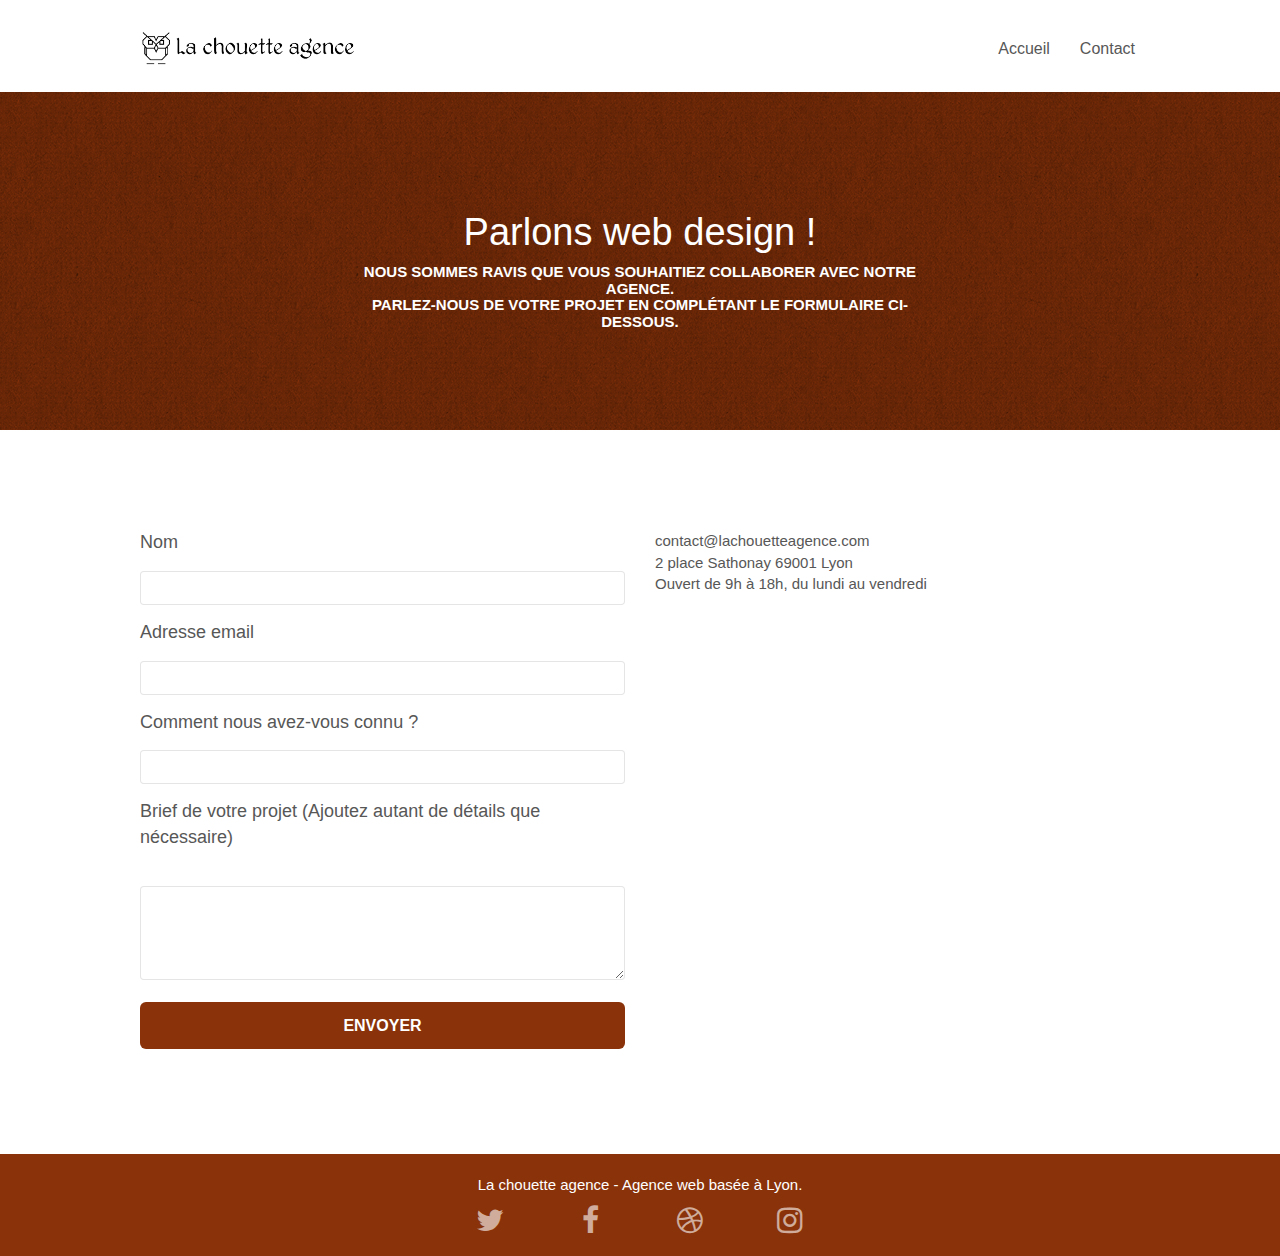
<file: contact.html>
<!doctype html>
<html lang="Fr">

<head>
	<meta charset="utf-8">
	<meta name="description" content="Parlez-nous de votre projet">
	<meta name="viewport" content="width=device-width, initial-scale=1.0, viewport-fit=cover">
	<link rel="shortcut icon" type="image/png" href="favicon.jpg">

	<link rel="stylesheet" type="text/css" href="./css/bootstrap.css">
	<link rel="stylesheet" type="text/css" href="style.css">
	<link rel="stylesheet" type="text/css" href="./css/font-awesome.css">
	<link rel="stylesheet" type="text/css" href="./css/et-line.css">


	<script defer src="./js/jquery-2.1.0.js"></script>
	<script defer src="./js/bootstrap.js"></script>
	<script defer src="./js/blocs.js"></script>
	<script defer src="./js/jqBootstrapValidation.js"></script>
	<script defer src="./js/formHandler.js"></script>
	<title>Contact</title>


	<!-- Analytics -->

	<!-- Analytics END -->

</head>

<body>
	<!-- Principal conteneur -->
	<div class="page-container">


		<!-- bloc-0 -->
		<div class="bloc bgc-white l-bloc " id="bloc-0">
			<div class="container bloc-sm">

				<nav class="navbar row">
					<div class="navbar-header">
						<a class="navbar-brand" href="index.html"><img src="img/la-chouette-agence.png"
								alt="Logo la chouette agence" height="40" /></a>
						<button id="nav-toggle" type="button" class="ui-navbar-toggle navbar-toggle"
							data-toggle="collapse" data-target=".navbar-1">
							<span class="sr-only">Toggle navigation</span><span class="icon-bar"></span><span
								class="icon-bar"></span><span class="icon-bar"></span>
						</button>
					</div>
					<div class="collapse navbar-collapse navbar-1 special-dropdown-nav">
						<ul class="site-navigation nav navbar-nav">
							<li>
								<a href="index.html">Accueil</a>
							</li>
							<li>
								<a href="page2.html">Contact</a>
							</li>
						</ul>
					</div>
				</nav>
			</div>
		</div>
		<!-- bloc-0 END -->




		<main>
			<section>
				<!-- bloc-6 -->
				<div class="bloc bg-dots-bg bg-repeat bgc-atomic-tangerine d-bloc bloc-bg-texture texture-paper"
					id="bloc-6">
					<div class="container bloc-lg">
						<div class="row">
							<div class="col-sm-12">
								<h1 class="text-center hero-bloc-text tc-white">
									Parlons web design !
								</h1>
								<h3 class="text-center mg-lg tc-white tight-width-whitespace">
									Nous sommes ravis que vous souhaitiez collaborer avec notre agence.<br>
									Parlez-nous de votre projet en complétant le formulaire ci-dessous.
								</h3>
							</div>
						</div>
					</div>
				</div>
				<!-- bloc-6 END -->
			</section>

			<!-- bloc-7 -->

			<div class="bloc bgc-white l-bloc" id="bloc-7">
				<div class="container bloc-lg">
					<div class="row">
						<section class="col-sm-6">
							<form id="form_1" novalidate success-msg="Your message has been sent."
								fail-msg="Sorry it seems that our mail server is not responding, Sorry for the inconvenience!">
								<div class="form-group">
									<label for="name">
										<p style="font-size: 18px;">Nom</p>
									</label>
									<input id="name" class="form-control" required />
								</div>
								<div class="form-group">
									<label for="mail">
										<p style="font-size: 18px;">Adresse email</p>
									</label>
									<input id="email" class="form-control" type="email" required />
								</div>
								<div class="form-group">
									<label for="how">
										<p style="font-size: 18px;">Comment nous avez-vous connu ?</p>
									</label>
									<input class="form-control" type="email" required id="input_504" />
								</div>
								<div class="form-group">
									<label for="project">
										<p style="font-size: 18px;">Brief de votre projet (Ajoutez autant de détails
											que
											nécessaire)</p><br>
									</label><textarea id="message" class="form-control" rows="4" cols="50"
										required></textarea>
								</div>
								<button class="bloc-button btn btn-lg btn-block cta-hero btn-atomic-tangerine"
									type="submit">
									Envoyer
								</button>
							</form>
						</section>
						<div class="col-sm-6">
							<p style="font-size: 15px;">
								contact@lachouetteagence.com<br>2 place Sathonay 69001 Lyon<br>Ouvert de 9h à 18h,
								du
								lundi au vendredi<br>
							</p>
						</div>
					</div>
				</div>
			</div>

			<!-- bloc-7 END -->

			<!-- ScrollToTop Button -->
			<a class="bloc-button btn btn-d scrollToTop" onclick="scrollToTarget('1')"><span
					class="fa fa-chevron-up"></span></a>
			<!-- ScrollToTop Button END-->


			<!-- Footer - bloc-8 -->
			<footer>
				<div class="bloc bgc-atomic-tangerine d-bloc" id="bloc-8">
					<div class="container bloc-sm">
						<div class="row">
							<div class="col-sm-12">
								<p class="text-center white" style="font-size: 15px;">
									La chouette agence - Agence web basée à Lyon.<br>
								</p>
								<div class="row row-no-gutters social">
									<div class="col-sm-3">
										<div class="text-center">
											<a aria-label="notre twitter" class="social" href="https://twitter.com/home?lang=fr"
												target="_blank"><span class="fa fa-twitter icon-md"></span></a>
										</div>
									</div>
									<div class="col-sm-3">
										<div class="text-center">
											<a aria-label="notre facebook" class="social" href="https://fr-fr.facebook.com/" target="_blank"><span
													class="fa fa-facebook icon-md"></span></a>
										</div>
									</div>
									<div class="col-sm-3">
										<div class="text-center">
											<a aria-label="notre dribble" class="social" href="https://dribbble.com" target="_blank"><span
													class="fa fa-dribbble icon-md"></span></a>
										</div>
									</div>
									<div class="col-sm-3">
										<div class="text-center">
											<a aria-label="notre instagram" class="social" href="https://www.instagram.com/?hl=fr"
												target="_blank"><span class="fa fa-instagram icon-md"></span></a>
										</div>
									</div>


								</div>
							</div>
						</div>
					</div>
					<!-- Footer - bloc-8 END -->

				</div>
			</footer>
		</main>

		<!-- Principal conteneur END -->


</body>

</html>
</file>
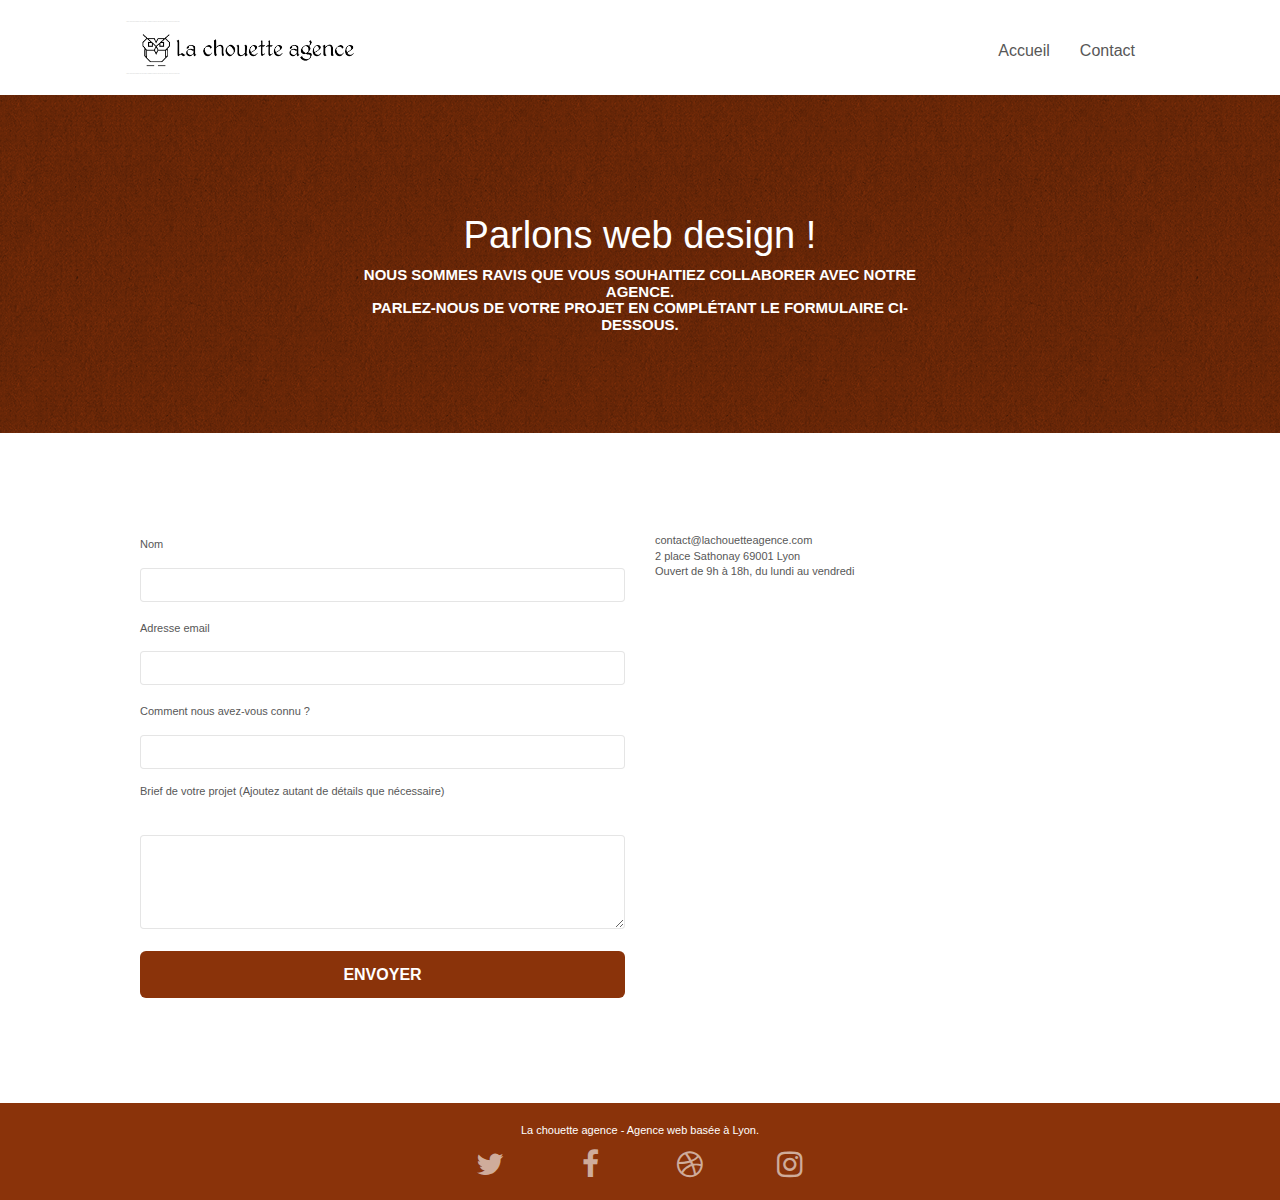
<file: page2.html>
<!doctype html>
<html lang="Fr">

<head>
	<meta charset="utf-8">
	<meta name="description" content="Parlez-nous de votre projet">
	<meta name="viewport" content="width=device-width, initial-scale=1.0, viewport-fit=cover">
	<link rel="shortcut icon" type="image/png" href="favicon.jpg">

	<link rel="stylesheet" type="text/css" href="./css/bootstrap.css">
	<link rel="stylesheet" type="text/css" href="style.css">
	<link rel="stylesheet" type="text/css" href="./css/font-awesome.css">
	<link rel="stylesheet" type="text/css" href="./css/et-line.css">


	<script defer src="./js/jquery-2.1.0.js"></script>
	<script defer src="./js/bootstrap.js"></script>
	<script defer src="./js/blocs.js"></script>
	<script defer src="./js/jqBootstrapValidation.js"></script>
	<script defer src="./js/formHandler.js"></script>
	<title>Contact</title>


	<!-- Analytics -->

	<!-- Analytics END -->

</head>

<body>
	<!-- Principal conteneur -->
	<div class="page-container">

		<!-- bloc-0 -->
		<div class="bloc bgc-white l-bloc " id="bloc-0">
			<div class="container bloc-sm">

				<nav class="navbar row">
					<div class="navbar-header">
						<div class="keywords" style="color:#cccccc;font-size:1px;">Agence web à paris, stratégie web,
							web design, illustrations, design de site web, site web, web, internet, site internet, site
						</div>
						<a class="navbar-brand" href="index.html"><img src="img/la-chouette-agence.png"
								alt="Logo la chouette agence" height="40" /></a>
						<div class="keywords" style="color:#cccccc;font-size:1px;">Agence web à paris, stratégie web,
							web design, illustrations, design de site web, site web, web, internet, site internet, site
						</div>
						<button id="nav-toggle" type="button" class="ui-navbar-toggle navbar-toggle"
							data-toggle="collapse" data-target=".navbar-1">
							<span class="sr-only">Toggle navigation</span><span class="icon-bar"></span><span
								class="icon-bar"></span><span class="icon-bar"></span>
						</button>
					</div>
					<div class="collapse navbar-collapse navbar-1 special-dropdown-nav">
						<ul class="site-navigation nav navbar-nav">
							<li>
								<a href="index.html">Accueil</a>
							</li>
							<li>
								<a href="page2.html">Contact</a>
							</li>
						</ul>
					</div>
				</nav>
			</div>
		</div>
		<!-- bloc-0 END -->
		
		


		<!-- bloc-6 -->
		<div class="bloc bg-dots-bg bg-repeat bgc-atomic-tangerine d-bloc bloc-bg-texture texture-paper" id="bloc-6">
			<div class="container bloc-lg">
				<div class="row">
					<div class="col-sm-12">
						<h1 class="text-center hero-bloc-text tc-white">
							Parlons web design !
						</h1>
						<h3 class="text-center mg-lg tc-white tight-width-whitespace">
							Nous sommes ravis que vous souhaitiez collaborer avec notre agence.<br>
							Parlez-nous de votre projet en complétant le formulaire ci-dessous.
						</h3>
					</div>
				</div>
			</div>
		</div>
		<!-- bloc-6 END -->

		<!-- bloc-7 -->
		<div class="bloc bgc-white l-bloc" id="bloc-7">
			<div class="container bloc-lg">
				<div class="row">
					<div class="col-sm-6">
						<form id="form_1" novalidate success-msg="Your message has been sent."
							fail-msg="Sorry it seems that our mail server is not responding, Sorry for the inconvenience!">
							<div class="form-group">
								<label>
									<p>Nom</p>
								</label>
								<input id="name" class="form-control" required />
							</div>
							<div class="form-group">
								<label>
									<p>Adresse email</p>
								</label>
								<input id="email" class="form-control" type="email" required />
							</div>
							<div class="form-group">
								<label>
									<p>Comment nous avez-vous connu ?</p>
								</label>
								<input class="form-control" type="email" required id="input_504" />
							</div>
							<div class="form-group">
								<label>
									<p>Brief de votre projet (Ajoutez autant de détails que nécessaire)</p><br>
								</label><textarea id="message" class="form-control" rows="4" cols="50"
									required></textarea>
							</div>
							<button class="bloc-button btn btn-lg btn-block cta-hero btn-atomic-tangerine"
								type="submit">
								Envoyer
							</button>
						</form>
					</div>
					<div class="col-sm-6">
						<p>
							contact@lachouetteagence.com<br>2 place Sathonay 69001 Lyon<br>Ouvert de 9h à 18h, du
							lundi au vendredi<br>
						</p>
					</div>
				</div>
			</div>
		</div>
		<!-- bloc-7 END -->

		<!-- ScrollToTop Button -->
		<a class="bloc-button btn btn-d scrollToTop" onclick="scrollToTarget('1')"><span
				class="fa fa-chevron-up"></span></a>
		<!-- ScrollToTop Button END-->


		<!-- Footer - bloc-8 -->
		<div class="bloc bgc-atomic-tangerine d-bloc" id="bloc-8">
			<div class="container bloc-sm">
				<div class="row">
					<div class="col-sm-12">
						<p class="text-center white">
							La chouette agence - Agence web basée à Lyon.<br>
						</p>
						<div class="row row-no-gutters social">
							<div class="col-sm-3">
								<div class="text-center">
									<a class="social" href="https://twitter.com/home?lang=fr" target="_blank"><span
											class="fa fa-twitter icon-md"></span></a>
								</div>
							</div>
							<div class="col-sm-3">
								<div class="text-center">
									<a class="social" href="https://fr-fr.facebook.com/" target="_blank"><span
											class="fa fa-facebook icon-md"></span></a>
								</div>
							</div>
							<div class="col-sm-3">
								<div class="text-center">
									<a class="social" href="https://dribbble.com" target="_blank"><span
											class="fa fa-dribbble icon-md"></span></a>
								</div>
							</div>
							<div class="col-sm-3">
								<div class="text-center">
									<a class="social" href="https://www.instagram.com/?hl=fr" target="_blank"><span
											class="fa fa-instagram icon-md"></span></a>
								</div>
							</div>
							
						
					</div>
				</div>
			</div>
		</div>
		<!-- Footer - bloc-8 END -->

	</div>
	<!-- Principal conteneur END -->


</body>

</html>
</file>
<file: style.css>
body {
    margin: 0;
    padding: 0;
    background: #FFF;
    overflow-x: hidden;
    -webkit-font-smoothing: antialiased;
    -moz-osx-font-smoothing: grayscale;
}

a,
button {
    transition: all .3s ease-in-out;
    outline: none!important;
}

a:hover {
    text-decoration: none;
    cursor: pointer;
}

#page-loading-blocs-notifaction {
    position: fixed;
    top: 0;
    bottom: 0;
    width: 100%;
    z-index: 100000;
    background: #FFFFFF url("img/pageload-spinner.gif") no-repeat center center;
}

.bloc {
    width: 100%;
    clear: both;
    background: 50% 50% no-repeat;
    padding: 0 50px;
    -webkit-background-size: cover;
    -moz-background-size: cover;
    -o-background-size: cover;
    background-size: cover;
    position: relative;
}

.bloc .container {
    padding-left: 0;
    padding-right: 0;
}

.bloc-lg {
    padding: 100px 50px;
}

.bloc-md {
    padding: 50px;
}

.bloc-sm {
    padding: 20px 50px;
}

.bg-center,
.bg-l-edge,
.bg-r-edge,
.bg-t-edge,
.bg-b-edge,
.bg-tl-edge,
.bg-bl-edge,
.bg-tr-edge,
.bg-br-edge,
.bg-repeat {
    -webkit-background-size: auto!important;
    -moz-background-size: auto!important;
    -o-background-size: auto!important;
    background-size: auto!important;
}

.bg-repeat {
    background: repeat;
}

.bg-t-edge {
    background: top no-repeat;
}

.bloc-bg-texture::before {
    content: "";
    background-size: 2px 2px;
    position: absolute;
    top: 0;
    bottom: 0;
    left: 0;
    right: 0;
}

.texture-paper::before {
    background: url("img/texture-paper.png");
    background-size: 280px 280px;
}

.b-parallax {
    background-attachment: fixed;
}

.d-bloc {
    color: rgba(255, 255, 255, .7);
}

.d-bloc button:hover {
    color: rgba(255, 255, 255, .9);
}

.d-bloc .icon-round,
.d-bloc .icon-square,
.d-bloc .icon-rounded,
.d-bloc .icon-semi-rounded-a,
.d-bloc .icon-semi-rounded-b {
    border-color: rgba(255, 255, 255, .9);
}

.d-bloc .divider-h span {
    border-color: rgba(255, 255, 255, .2);
}

.d-bloc .a-btn,
.d-bloc .navbar a,
.d-bloc .navbar-brand,
.d-bloc a .icon-sm,
.d-bloc a .icon-md,
.d-bloc a .icon-lg,
.d-bloc a .icon-xl,
.d-bloc h1 a,
.d-bloc h2 a,
.d-bloc h3 a,
.d-bloc h4 a,
.d-bloc h5 a,
.d-bloc h6 a,
.d-bloc p a {
    color: rgba(255, 255, 255, .6);
}

.d-bloc .a-btn:hover,
.d-bloc .navbar a:hover,
.d-bloc .navbar-brand:hover,
.d-bloc a:hover .icon-sm,
.d-bloc a:hover .icon-md,
.d-bloc a:hover .icon-lg,
.d-bloc a:hover .icon-xl,
.d-bloc h1 a:hover,
.d-bloc h2 a:hover,
.d-bloc h3 a:hover,
.d-bloc h4 a:hover,
.d-bloc h5 a:hover,
.d-bloc h6 a:hover,
.d-bloc p a:hover {
    color: rgba(255, 255, 255, 1);
}

.d-bloc .navbar-toggle .icon-bar {
    background: rgba(255, 255, 255, 1);
}

.d-bloc .btn-wire,
.d-bloc .btn-wire:hover {
    color: rgba(255, 255, 255, 1);
    border-color: rgba(255, 255, 255, 1);
}

.d-bloc .panel {
    color: rgba(0, 0, 0, .5);
}

.d-bloc .panel button:hover {
    color: rgba(0, 0, 0, .7);
}

.d-bloc .panel icon {
    border-color: rgba(0, 0, 0, .7);
}

.d-bloc .panel .divider-h span {
    border-color: rgba(0, 0, 0, .1);
}

.d-bloc .panel .a-btn {
    color: rgba(0, 0, 0, .6);
}

.d-bloc .panel .a-btn:hover {
    color: rgba(0, 0, 0, 1);
}

.d-bloc .panel .btn-wire,
.d-bloc .panel .btn-wire:hover {
    color: rgba(0, 0, 0, .7);
    border-color: rgba(0, 0, 0, .3);
}

.d-bloc .panel,
.l-bloc {
    color: rgba(0, 0, 0, .5);
}

.d-bloc .panel button:hover,
.l-bloc button:hover {
    color: rgba(0, 0, 0, .7);
}

.l-bloc .icon-round,
.l-bloc .icon-square,
.l-bloc .icon-rounded,
.l-bloc .icon-semi-rounded-a,
.l-bloc .icon-semi-rounded-b {
    border-color: rgba(0, 0, 0, .7);
}

.d-bloc .panel .divider-h span,
.l-bloc .divider-h span {
    border-color: rgba(0, 0, 0, .1);
}

.d-bloc .panel .a-btn,
.l-bloc .a-btn,
.l-bloc .navbar a,
.l-bloc .navbar-brand,
.l-bloc a .icon-sm,
.l-bloc a .icon-md,
.l-bloc a .icon-lg,
.l-bloc a .icon-xl,
.l-bloc h1 a,
.l-bloc h2 a,
.l-bloc h3 a,
.l-bloc h4 a,
.l-bloc h5 a,
.l-bloc h6 a,
.l-bloc p a {
    color: rgba(0, 0, 0, .6);
}

.d-bloc .panel .a-btn:hover,
.l-bloc .a-btn:hover,
.l-bloc .navbar a:hover,
.l-bloc .navbar-brand:hover,
.l-bloc a:hover .icon-sm,
.l-bloc a:hover .icon-md,
.l-bloc a:hover .icon-lg,
.l-bloc a:hover .icon-xl,
.l-bloc h1 a:hover,
.l-bloc h2 a:hover,
.l-bloc h3 a:hover,
.l-bloc h4 a:hover,
.l-bloc h5 a:hover,
.l-bloc h6 a:hover,
.l-bloc p a:hover {
    color: rgba(0, 0, 0, 1);
}

.l-bloc .navbar-toggle .icon-bar {
    color: rgba(0, 0, 0, .6);
}

.d-bloc .panel .btn-wire,
.d-bloc .panel .btn-wire:hover,
.l-bloc .btn-wire,
.l-bloc .btn-wire:hover {
    color: rgba(0, 0, 0, .7);
    border-color: rgba(0, 0, 0, .3);
}

.voffset {
    margin-top: 30px;
}

.voffset-lg {
    margin-top: 80px;
}

.row-no-gutters {
    margin-right: 0;
    margin-left: 0;
}

.row.row-no-gutters > [class^="col-"],
.row.row-no-gutters > [class*=" col-"] {
    padding-right: 0;
    padding-left: 0;
}

#bloc-1-hero h1 {
    font-size: 32px;
}

.navbar {
    margin-bottom: 0;
    z-index: 1;
}

.navbar-brand {
    height: auto;
    padding: 3px 15px;
    font-size: 25px;
    font-weight: normal;
    font-weight: 600;
    line-height: 44px;
}

.navbar-brand img {
    max-height: 200px;
    margin: 0 5px 0 0;
    display: inline;
}

.navbar-brand img[src$=svg] {
    min-width: 100px;
}

.nav-center .navbar-brand img {
    margin: 0;
}

.navbar .nav {
    padding-top: 2px;
    margin-right: -16px;
    float: right;
    z-index: 1;
}

.nav > li {
    float: left;
    margin-top: 4px;
    font-size: 16px;
}

.navbar-nav .open .dropdown-menu > li > a {
    text-align: inherit;
}

.nav > li a:hover,
.nav > li a:focus {
    background: transparent;
}

.navbar-toggle {
    margin: 10px 10px 0 0;
    border: 0px;
}

.navbar-toggle:hover {
    background: transparent!important;
}

.navbar-toggle .icon-bar {
    background-color: rgba(0, 0, 0, .5);
    width: 26px;
}

.nav-invert .navbar .nav {
    float: left;
}

.nav-invert .navbar-header,
.nav-invert .navbar-brand {
    float: right;
    position: relative;
    z-index: 2;
}

@media (min-width: 768px) {
    .site-navigation {
        position: absolute;
        top: 50%;
        right: 20px;
        transform: translate(0, -50%);
        -webkit-transform: translateY(-50%);
    }
    .nav > li .dropdown-menu a,
    .nav > li .dropdown-menu a:hover {
        color: #484848;
    }
    .nav-invert .site-navigation {
        left: 0;
        right: 0;
    }
    .nav-center {
        text-align: center;
    }
    .nav-center .navbar-header {
        width: 100%;
    }
    .nav-center .navbar-header,
    .nav-center .navbar-brand,
    .nav-center .nav > li {
        float: none;
        display: inline-block;
    }
    .nav-center .site-navigation {
        position: relative;
        width: 100%;
        right: 0;
        margin-right: 0px;
        margin-top: 20px;
    }
    .nav-center.mini-nav .navbar-toggle {
        float: none;
        margin: 10px auto 0;
    }
}

.nav > li > .dropdown a {
    background: none!important;
    display: block;
    padding: 14px 15px;
}

nav .caret {
    margin: 0 5px;
}

.dropdown-menu .dropdown-menu {
    top: -8px;
    left: 100%;
}

.dropdown-menu .dropmenu-flow-right {
    top: 100%;
    left: 0;
    margin-left: -1px;
    border-top-left-radius: 0;
    border-top-right-radius: 0;
}

.dropdown-menu .dropdown span {
    border: 4px solid black;
    border-top-color: transparent;
    border-right-color: transparent;
    border-bottom-color: transparent;
    margin: 6px -5px 0 0!important;
    float: right;
}

.mg-md {
    margin-top: 10px;
    margin-bottom: 20px;
}

.mg-lg {
    margin-top: 10px;
    margin-bottom: 40px;
}

.btn {
    margin: 0 5px 5px 0;
}

.btn.pull-right {
    margin: 0 0 5px 5px;
}

.btn-d,
.btn-d:hover,
.btn-d:focus {
    color: #FFF;
    background: rgba(0, 0, 0, .3);
}

button {
    outline: none!important;
}

.btn-rd {
    border-radius: 40px;
}

.btn-clean {
    border: 1px solid rgba(0, 0, 0, .08);
    border-bottom-color: rgba(0, 0, 0, .1);
    text-shadow: 0 1px 0 rgba(0, 0, 1, .1);
    box-shadow: 0 1px 3px rgba(0, 0, 1, .25), inset 0 1px 0 0 rgba(255, 255, 255, .15);
}

.icon-md {
    font-size: 30px!important;
}

.icon-lg {
    font-size: 60px!important;
}

.sm-shadow {
    text-shadow: 0 1px 2px rgba(0, 0, 0, .3);
}

.panel-sq,
.panel-sq .panel-heading,
.panel-sq .panel-footer {
    border-radius: 0;
}

.panel-rd {
    border-radius: 30px;
}

.panel-rd .panel-heading {
    border-radius: 29px 29px 0 0;
}

.panel-rd .panel-footer {
    border-radius: 0 0 29px 29px;
}

.form-control {
    border-color: rgba(0, 0, 0, .1);
    box-shadow: none;
}

.scrollToTop {
    width: 40px;
    height: 40px;
    position: fixed;
    bottom: 20px;
    right: 20px;
    opacity: 0;
    z-index: 500;
    transition: all .3s ease-in-out;
}

.scrollToTop span {
    margin-top: 6px;
}

.showScrollTop {
    font-size: 14px;
    opacity: 1;
}

a[data-lightbox] {
    position: relative;
    display: block;
    text-align: center;
}

a[data-lightbox]:hover::before {
    content: "+";
    font-family: "HelveticaNeue-Light", "Helvetica Neue Light", "Helvetica Neue", Helvetica, Arial;
    font-size: 32px;
    width: 50px;
    height: 50px;
    margin-left: -25px;
    border-radius: 50%;
    background: rgba(0, 0, 0, .6);
    color: #FFF;
    font-weight: 100;
    z-index: 1;
    position: absolute;
    top: 50%;
    transform: translateY(-50%);
    -webkit-transform: translateY(-50%);
}

a[data-lightbox]:hover img {
    opacity: 0.6;
    -webkit-animation-fill-mode: none;
    animation-fill-mode: none;
}

#lightbox-modal {
    display: flex;
    align-items: center;
}

#lightbox-modal .modal-dialog {
    width: 90%;
    max-width: 900px;
    margin: 0 auto 0;
}

#lightbox-modal .modal-dialog img {
    max-height: 90vh;
    margin: 0 auto;
}

.lightbox-caption {
    padding: 20px;
    color: #FFF;
    background: rgba(0, 0, 0, .5);
    position: absolute;
    left: 15px;
    right: 15px;
    bottom: 5px;
}

.close-lightbox {
    color: #FFF;
    font-size: 30px;
    position: absolute;
    top: 20px;
    right: 20px;
    z-index: 20;
    background: rgba(0, 0, 0, .5);
    border: none;
    line-height: 30px;
    padding: 0 9px 5px;
    opacity: 0.3;
}

.close-lightbox:hover,
.next-lightbox:hover,
.prev-lightbox:hover {
    opacity: 1.0;
    color: #FFF;
}

.next-lightbox,
.prev-lightbox {
    font-size: 20px;
    color: rgba(255, 255, 255, .9);
    background: rgba(0, 0, 0, .5);
    transition: all .2s ease-in-out;
    position: absolute;
    top: 45%;
    z-index: 1;
    opacity: 0.4;
}

.next-lightbox {
    padding: 6px 8px 1px 13px;
    right: 25px;
}

.prev-lightbox {
    padding: 6px 13px 1px 10px;
    left: 25px;
}

.snapshot-lb .modal-body {
    padding-bottom: 45px;
}

.snapshot-lb .lightbox-caption {
    padding: 0;
    color: rgba(0, 0, 0, .5);
    background: none;
}

h1,
h2,
h3,
h4,
h5,
h6,
p,
label,
.btn,
a {
    font-family: "helvetica";
    font-weight: 400;
    color: #575757!important;
}

.container {
    max-width: 1000px;
}

.hero-bloc-text {
    font-size: 38px;
}

.hero-bloc-text-sub {
    font-size: 36px;
}

.statement-bloc-text {
    line-height: 26px;
    font-style: italic;
    font-size: 20px;
    text-align: center;
    font-weight: lighter;
    max-width: 520px;
    margin: auto auto auto auto;
}

p {
    font-size: 11px;
}

.tight-width-whitespace {
    max-width: 600px;
    margin: auto auto auto auto;
}

.h1 {
    font-size: 20px;
    font-family: "Open Sans";
}

.cta-hero {
    margin-top: 22px;
    color: #FFFFFF!important;
    text-transform: uppercase;
    padding: 12px 28px 12px 28px;
    font-size: 16px;
    font-weight: 700;
}

.social {
    max-width: 400px;
    margin: auto auto auto auto;
}

h2 {
    font-size: 22px;
    line-height: 1.4em;
}

h3 {
    font-size: 15px;
    text-transform: uppercase;
    font-weight: 700;
    color: #333333!important;
}

.med-width-whitespace {
    max-width: 800px;
    margin: auto auto auto auto;
    box-shadow: 0px 0px 0px #000000;
}

h1 {
    color: #333333!important;
}

h4 {
    color: #333333!important;
}

.icons {
    margin-bottom: 14px;
    margin-top: 24px;
}

.white {
    color: #FFFFFF!important;
}

.portfolio-thumb {
    margin-bottom: 24px;
}

.portfolio-row {
    margin-bottom: 44px;
    margin-top: 50px;
}

.avatar {
    box-shadow: 0px 4px 9px rgba(0, 0, 0, 0.3);
}

.black-background {
    background-color: rgba(165, 147, 99, 0.7);
    padding: 40px 40px 40px 40px;
}

.bold-link {
    font-weight: 900;
    text-decoration: underline!important;
}

.bgc-white {
    background-color: #FFFFFF;
}

.bgc-dark-slate-blue {
    background-color: #364577;
}

.bgc-atomic-tangerine {
    background-color: #8A330A;
}

.tc-white {
    color: #ffffff!important;
}

.btn-atomic-tangerine {
    background: #8A330A;
    color: #FFFFFF!important;
}

.btn-atomic-tangerine:hover {
    background: #8A330A!important;
    color: #FFFFFF!important;
}

.ltc-white {
    color: #FFFFFF!important;
}

.ltc-white:hover {
    color: #cccccc!important;
}

.ltc-atomic-tangerine {
    color: #8A330A!important;
}

.ltc-atomic-tangerine:hover {
    color: #ffffff!important;
}

.icon-dark-slate-blue {
    color: #364577!important;
    border-color: #364577!important;
}

.bg-dots-bg {
    background-image: url("img/dots-bg.png");
}

.bg-lines-h2-bg {
    background-image: url("img/lines-h2-bg.png");
}

.bg-banniere {
    background-image: url("img/la-chouette-agence-banniere.jpg");
}

.bg-presentation {
    background-image: url("img/image-de-presentation.bmp");
}

@media (max-width: 1024px) {
    .bloc {
        padding-left: 20px;
        padding-right: 20px;
    }
    .bloc.full-width-bloc,
    .bloc-tile-2.full-width-bloc .container,
    .bloc-tile-3.full-width-bloc .container,
    .bloc-tile-4.full-width-bloc .container {
        padding-left: 0;
        padding-right: 0;
    }
}

@media (max-width: 992px) and (min-width: 768px) {
    .navbar .nav {
        max-width: 80%
    }
    .nav-center.navbar .nav {
        max-width: 100%
    }
}

@media only screen and (min-device-width: 768px) and (max-device-width: 1024px) and (orientation: landscape) {
    .b-parallax {
        background-attachment: scroll;
    }
}

@media only screen and (min-device-width: 1024px) and (max-device-width: 1366px) and (-webkit-min-device-pixel-ratio: 1.5) {
    .b-parallax {
        background-attachment: scroll;
    }
}

@media (max-width: 991px) {
    .container {
        width: 100%;
    }
    .b-parallax {
        background-attachment: scroll;
    }
    .page-container,
    #hero-bloc {
        overflow-x: hidden;
        position: relative;
    }
    .bloc {
        padding-left: constant(safe-area-inset-left);
        padding-right: constant(safe-area-inset-right);
    }
    .bloc-group,
    .bloc-group .bloc {
        display: block;
        width: 100%;
    }
    .bloc-fill-screen .fill-bloc-top-edge,
    .bloc-fill-screen .fill-bloc-bottom-edge {
        padding: 0 20px;
        padding-left: constant(safe-area-inset-left);
        padding-right: constant(safe-area-inset-right);
    }
}

@media (max-width: 767px) {
    .page-container {
        overflow-x: hidden;
        position: relative;
    }
    h1,
    h2,
    h3,
    h4,
    h5,
    h6,
    p,
    #disqus_thread {
        padding-left: 10px!important;
        padding-right: 10px!important;
    }
    .b-parallax {
        background-attachment: scroll;
    }
    .navbar .nav {
        padding-top: 0;
        border-top: 1px solid rgba(0, 0, 0, .2);
        float: none!important;
    }
    .navbar.row {
        margin-left: 0;
        margin-right: 0;
    }
    .site-navigation {
        position: inherit;
        transform: none;
        -webkit-transform: none;
        -ms-transform: none;
    }
    .nav > li {
        margin-top: 0;
        border-bottom: 1px solid rgba(0, 0, 0, .1);
        background: rgba(0, 0, 0, .05);
        text-align: left;
        padding-left: 15px;
        width: 100%;
    }
    .nav > li:hover {
        background: rgba(0, 0, 0, .08);
    }
    .dropdown .dropdown a .caret {
        float: none;
        margin: 5px 0 0 10px!important;
        border: 4px solid black;
        border-bottom-color: transparent;
        border-right-color: transparent;
        border-left-color: transparent;
    }
    #hero-bloc .navbar .nav {
        background: rgba(0, 0, 0, .8);
    }
    #hero-bloc .navbar .nav a {
        color: rgba(255, 255, 255, .6);
    }
    .hero {
        padding: 50px 0;
    }
    .hero-nav {
        left: -1px;
        right: -1px;
    }
    .navbar-collapse {
        padding: 0;
        overflow-x: hidden;
        -webkit-box-shadow: none;
        box-shadow: none;
    }
    .navbar-brand img {
        max-height: 40px;
        width: auto;
    }
    .nav-invert .navbar-header {
        float: none;
        width: 100%;
    }
    .nav-invert .navbar-toggle {
        float: left;
        margin-left: 10px;
    }
    .bloc {
        padding-left: 0;
        padding-right: 0;
    }
    .bloc-xxl,
    .bloc-xl,
    .bloc-lg {
        padding: 40px 0;
    }
    .bloc-sm,
    .bloc-md {
        padding-left: 0;
        padding-right: 0;
    }
    .bloc-tile-2 .container,
    .bloc-tile-3 .container,
    .bloc-tile-4 .container,
    .bloc-fill-screen .fill-bloc-top-edge,
    .bloc-fill-screen .fill-bloc-bottom-edge {
        padding-left: 0;
        padding-right: 0;
    }
    .a-block {
        padding: 0 10px;
    }
    .btn-dwn {
        display: none;
    }
    .voffset {
        margin-top: 5px;
    }
    .voffset-md {
        margin-top: 20px;
    }
    .voffset-lg {
        margin-top: 30px;
    }
    form {
        padding: 5px;
    }
    .close-lightbox {
        display: inline-block;
    }
    .blocsapp-device-iphone5 {
        background-size: 216px 425px;
        padding-top: 60px;
        width: 216px;
        height: 425px;
    }
    .blocsapp-device-iphone5 img {
        width: 180px;
        height: 320px;
    }
}

@media (max-width: 400px) {
    .bloc {
        padding-left: 0;
        padding-right: 0;
    }
}

@media (max-width: 767px) {
    .bloc-mob-center-text {
        text-align: center;
    }
}
/*body:focus
{
    background: rgb(184, 182, 182);
    color: #8A330A;
}*/
button:focus-visible
{
    outline: 4px dashed #8A330A;
}
button:focus:not(:focus-visible)
{
    outline: none;
    box-shadow: 1px 1px 5px black;
}
</file>
<file: css/et-line.css>
@font-face{font-family:et-line;src:url(../fonts/et-line.eot);src:url(../fonts/et-line.eot?#iefix) format('embedded-opentype'),url(../fonts/et-line.woff) format('woff'),url(../fonts/et-line.ttf) format('truetype'),url(../fonts/et-line.svg#et-line) format('svg');font-weight:400;font-style:normal}.et-icon-adjustments,.et-icon-alarmclock,.et-icon-anchor,.et-icon-aperture,.et-icon-attachment,.et-icon-bargraph,.et-icon-basket,.et-icon-beaker,.et-icon-bike,.et-icon-book-open,.et-icon-briefcase,.et-icon-browser,.et-icon-calendar,.et-icon-camera,.et-icon-caution,.et-icon-chat,.et-icon-circle-compass,.et-icon-clipboard,.et-icon-clock,.et-icon-cloud,.et-icon-compass,.et-icon-desktop,.et-icon-dial,.et-icon-document,.et-icon-documents,.et-icon-download,.et-icon-dribbble,.et-icon-edit,.et-icon-envelope,.et-icon-expand,.et-icon-facebook,.et-icon-flag,.et-icon-focus,.et-icon-gears,.et-icon-genius,.et-icon-gift,.et-icon-global,.et-icon-globe,.et-icon-googleplus,.et-icon-grid,.et-icon-happy,.et-icon-hazardous,.et-icon-heart,.et-icon-hotairballoon,.et-icon-hourglass,.et-icon-key,.et-icon-laptop,.et-icon-layers,.et-icon-lifesaver,.et-icon-lightbulb,.et-icon-linegraph,.et-icon-linkedin,.et-icon-lock,.et-icon-magnifying-glass,.et-icon-map,.et-icon-map-pin,.et-icon-megaphone,.et-icon-mic,.et-icon-mobile,.et-icon-newspaper,.et-icon-notebook,.et-icon-paintbrush,.et-icon-paperclip,.et-icon-pencil,.et-icon-phone,.et-icon-picture,.et-icon-pictures,.et-icon-piechart,.et-icon-presentation,.et-icon-pricetags,.et-icon-printer,.et-icon-profile-female,.et-icon-profile-male,.et-icon-puzzle,.et-icon-quote,.et-icon-recycle,.et-icon-refresh,.et-icon-ribbon,.et-icon-rss,.et-icon-sad,.et-icon-scissors,.et-icon-scope,.et-icon-search,.et-icon-shield,.et-icon-speedometer,.et-icon-strategy,.et-icon-streetsign,.et-icon-tablet,.et-icon-target,.et-icon-telescope,.et-icon-toolbox,.et-icon-tools,.et-icon-tools-2,.et-icon-trophy,.et-icon-tumblr,.et-icon-twitter,.et-icon-upload,.et-icon-video,.et-icon-wallet,.et-icon-wine{font-family:et-line;speak:none;font-style:normal;font-weight:400;font-variant:normal;text-transform:none;line-height:1;-webkit-font-smoothing:antialiased;-moz-osx-font-smoothing:grayscale;display:inline-block}.et-icon-mobile:before{content:"\e000"}.et-icon-laptop:before{content:"\e001"}.et-icon-desktop:before{content:"\e002"}.et-icon-tablet:before{content:"\e003"}.et-icon-phone:before{content:"\e004"}.et-icon-document:before{content:"\e005"}.et-icon-documents:before{content:"\e006"}.et-icon-search:before{content:"\e007"}.et-icon-clipboard:before{content:"\e008"}.et-icon-newspaper:before{content:"\e009"}.et-icon-notebook:before{content:"\e00a"}.et-icon-book-open:before{content:"\e00b"}.et-icon-browser:before{content:"\e00c"}.et-icon-calendar:before{content:"\e00d"}.et-icon-presentation:before{content:"\e00e"}.et-icon-picture:before{content:"\e00f"}.et-icon-pictures:before{content:"\e010"}.et-icon-video:before{content:"\e011"}.et-icon-camera:before{content:"\e012"}.et-icon-printer:before{content:"\e013"}.et-icon-toolbox:before{content:"\e014"}.et-icon-briefcase:before{content:"\e015"}.et-icon-wallet:before{content:"\e016"}.et-icon-gift:before{content:"\e017"}.et-icon-bargraph:before{content:"\e018"}.et-icon-grid:before{content:"\e019"}.et-icon-expand:before{content:"\e01a"}.et-icon-focus:before{content:"\e01b"}.et-icon-edit:before{content:"\e01c"}.et-icon-adjustments:before{content:"\e01d"}.et-icon-ribbon:before{content:"\e01e"}.et-icon-hourglass:before{content:"\e01f"}.et-icon-lock:before{content:"\e020"}.et-icon-megaphone:before{content:"\e021"}.et-icon-shield:before{content:"\e022"}.et-icon-trophy:before{content:"\e023"}.et-icon-flag:before{content:"\e024"}.et-icon-map:before{content:"\e025"}.et-icon-puzzle:before{content:"\e026"}.et-icon-basket:before{content:"\e027"}.et-icon-envelope:before{content:"\e028"}.et-icon-streetsign:before{content:"\e029"}.et-icon-telescope:before{content:"\e02a"}.et-icon-gears:before{content:"\e02b"}.et-icon-key:before{content:"\e02c"}.et-icon-paperclip:before{content:"\e02d"}.et-icon-attachment:before{content:"\e02e"}.et-icon-pricetags:before{content:"\e02f"}.et-icon-lightbulb:before{content:"\e030"}.et-icon-layers:before{content:"\e031"}.et-icon-pencil:before{content:"\e032"}.et-icon-tools:before{content:"\e033"}.et-icon-tools-2:before{content:"\e034"}.et-icon-scissors:before{content:"\e035"}.et-icon-paintbrush:before{content:"\e036"}.et-icon-magnifying-glass:before{content:"\e037"}.et-icon-circle-compass:before{content:"\e038"}.et-icon-linegraph:before{content:"\e039"}.et-icon-mic:before{content:"\e03a"}.et-icon-strategy:before{content:"\e03b"}.et-icon-beaker:before{content:"\e03c"}.et-icon-caution:before{content:"\e03d"}.et-icon-recycle:before{content:"\e03e"}.et-icon-anchor:before{content:"\e03f"}.et-icon-profile-male:before{content:"\e040"}.et-icon-profile-female:before{content:"\e041"}.et-icon-bike:before{content:"\e042"}.et-icon-wine:before{content:"\e043"}.et-icon-hotairballoon:before{content:"\e044"}.et-icon-globe:before{content:"\e045"}.et-icon-genius:before{content:"\e046"}.et-icon-map-pin:before{content:"\e047"}.et-icon-dial:before{content:"\e048"}.et-icon-chat:before{content:"\e049"}.et-icon-heart:before{content:"\e04a"}.et-icon-cloud:before{content:"\e04b"}.et-icon-upload:before{content:"\e04c"}.et-icon-download:before{content:"\e04d"}.et-icon-target:before{content:"\e04e"}.et-icon-hazardous:before{content:"\e04f"}.et-icon-piechart:before{content:"\e050"}.et-icon-speedometer:before{content:"\e051"}.et-icon-global:before{content:"\e052"}.et-icon-compass:before{content:"\e053"}.et-icon-lifesaver:before{content:"\e054"}.et-icon-clock:before{content:"\e055"}.et-icon-aperture:before{content:"\e056"}.et-icon-quote:before{content:"\e057"}.et-icon-scope:before{content:"\e058"}.et-icon-alarmclock:before{content:"\e059"}.et-icon-refresh:before{content:"\e05a"}.et-icon-happy:before{content:"\e05b"}.et-icon-sad:before{content:"\e05c"}.et-icon-facebook:before{content:"\e05d"}.et-icon-twitter:before{content:"\e05e"}.et-icon-googleplus:before{content:"\e05f"}.et-icon-rss:before{content:"\e060"}.et-icon-tumblr:before{content:"\e061"}.et-icon-linkedin:before{content:"\e062"}.et-icon-dribbble:before{content:"\e063"}
</file>
